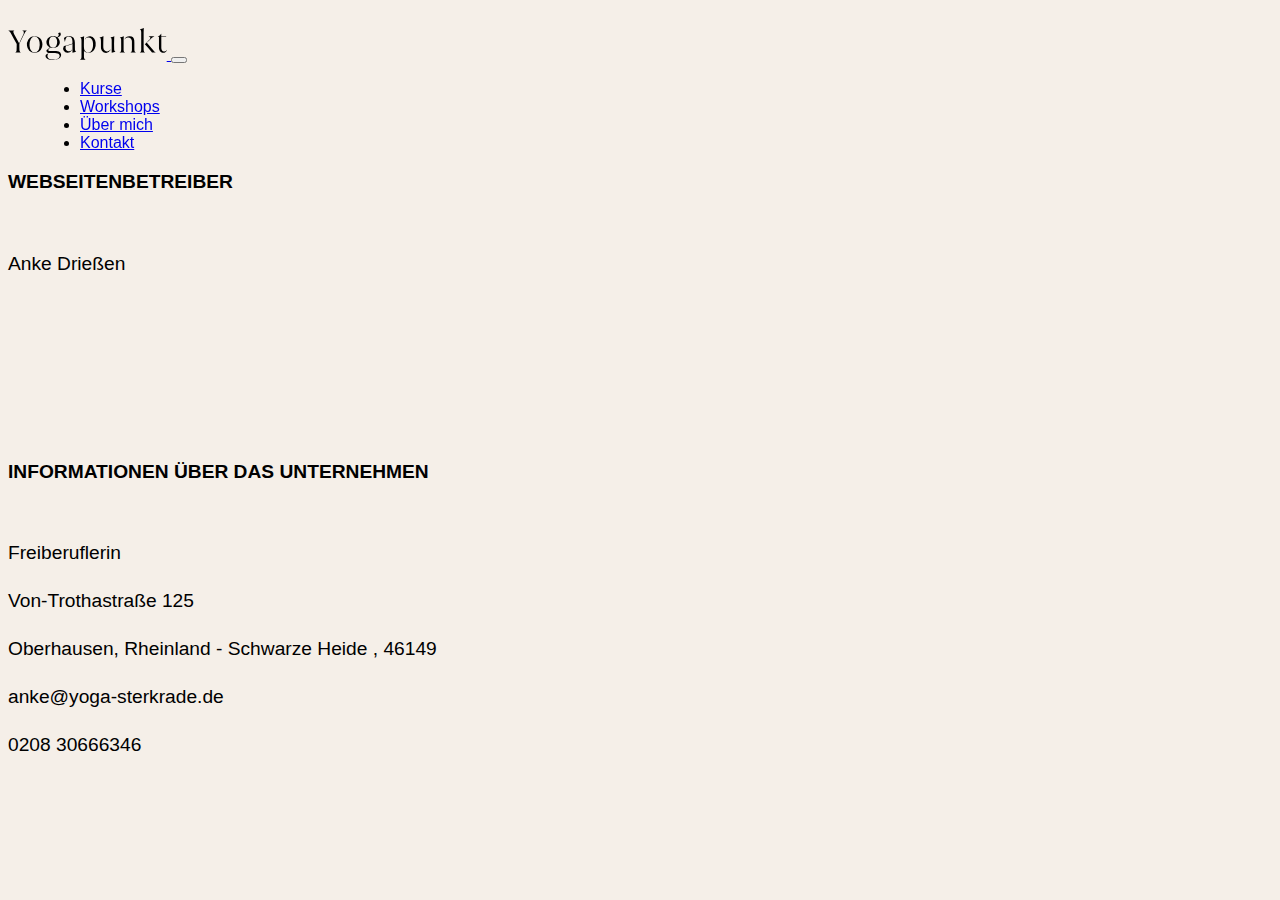
<file: impressum.html>
<!DOCTYPE html>
<html lang="de">

<head>
    <meta charset="UTF-8">
    <meta name="viewport" content="width=device-width, initial-scale=1.0">
    <title>Impressum</title>
    <link href="https://cdn.jsdelivr.net/npm/bootstrap@5.1.3/dist/css/bootstrap.min.css" rel="stylesheet"
        integrity="sha384-1BmE4kWBq78iYhFldvKuhfTAU6auU8tT94WrHftjDbrCEXSU1oBoqyl2QvZ6jIW3" crossorigin="anonymous">
    <link rel="stylesheet" href="style.css">
</head>

<body>
    <nav class="navbar navbar-expand-lg navbar-light bg-light">
        <div class="container" aria-current="page">
            <a href="https://yoga-sterkrade.de/">
                <img src="Logo.svg" alt="Home" style="height:32px;">
            </a>
            <button class="navbar-toggler" type="button" data-bs-toggle="collapse" data-bs-target="#navbarTogglerDemo02"
                aria-controls="navbarTogglerDemo02" aria-expanded="false" aria-label="Toggle navigation">
                <span class="navbar-toggler-icon"></span>
            </button>
            <div class="collapse navbar-collapse" id="navbarTogglerDemo02">
                <ul class="navbar-nav ms-auto mb-2 mb-lg-0">
                    <!--
                <li class="nav-item">
                    <a class="nav-link" aria-current="page" href="#">Home</a>
                </li> -->
                    <li class="nav-item">
                        <a class="nav-link" href="https://yoga-sterkrade.de/#Kurse">Kurse</a>
                    </li>
                    <li class="nav-item">
                        <a class="nav-link" href="https://yoga-sterkrade.de/#Workshops">Workshops</a>
                    </li>
                    <li class="nav-item">
                        <a class="nav-link" href="https://yoga-sterkrade.de/#Über-mich">Über mich</a>
                    </li>
                    <li class="nav-item">
                        <a class="nav-link" href="https://yoga-sterkrade.de/#Kontakt">Kontakt</a>
                    </li>
                </ul>
            </div>
        </div>
    </nav>
    <div class="container">
        <div class="row">
            <div class="col-sm-6">
                <div class="space"></div>
                <h3>WEBSEITENBETREIBER</h3>
                <br>
                <p>Anke Drießen</p>
            </div>
            <div class="col-sm-6">
                <div class="space"></div>
                <h3>INFORMATIONEN ÜBER DAS UNTERNEHMEN</h3>
                <br>
                <p>Freiberuflerin</p>
                <p>Von-Trothastraße 125</p>
                <p>Oberhausen, Rheinland - Schwarze Heide , 46149</p>
                <p>anke@yoga-sterkrade.de</p>
                <p>0208 30666346</p>
            </div>
        </div>
    </div>
</body>

</html>
</file>
<file: style.css>
html {
  margin: 0;
  padding: 0;
  scroll-snap-type: mandatory;
  scroll-snap-points-y: repeat(300px);
  scroll-snap-type: y mandatory;
}

body{
  background-color: #F5EFE8;
}

#panelWrap {
  height: 100vh;
}

section {
  padding-top: 40px;
  min-height: 100%;
  color: #14191D;
  display: flex;
  align-items: center;
  scroll-snap-align: start;
}

.row{
  flex-wrap: wrap-reverse;
  justify-content: center;
}

* {
  box-sizing: border-box;
}

.col-lg-5{
  z-index: 2;
}

.col-lg-7{
  z-index: 1;
}

.navbar{
  position: fixed;
  z-index: 3;
  font-family: Silka, Arial, sans-serif;
  width: 100vw;
  padding: 20px 0px;
}

.nav-item{
  margin-left: 32px;
}


/* Typo */

.display-1 {
  font-family: Joane-SemiBold, Arial, sans-serif;
  font-size: calc(1.625rem + 3.7vw);
  line-height: 1.2;
  padding-bottom: 20px;
}

h2 {
  font-family: Silka, Arial, sans-serif;
  font-weight: 400;
  font-size: 1.5em;
  line-height: 1.4;
}

h3 {
  font-family: Silka, Arial, sans-serif;
  font-size: 1.2em;
}

h4 {
  font-family: Silka, Arial, sans-serif;
  padding: 20px 0px;
}

p {
  font-family: Silka, Arial, sans-serif;
  font-size: 1.2em;
  line-height: 1.5;
}

.btn{
  margin: 0;
  padding: 0;
}

.button-styled {
  outline: 0;
  margin-top: 20px;
  background: none;
  text-transform: uppercase;
  border: 1.5px solid #14191D;
  padding: 16px 20px;
  color: #14191D;
  font-family: Silka, Arial, sans-serif;
  font-size: 1.2em;
  transition: all 0.1s ease;
}
  
.button-styled:hover {
  background: #14191D;
  color: #F5EFE8;
  cursor: pointer;
}

#Kontakt{
  display: flex;
  align-items: flex-end;
}

#Über-mich {
  align-items: center;
}

.image{
  margin: 8vh 4vh 4vh 4vh; 
}


.divider{
  background-color:#14191D;
  height: 2px;
  opacity: 40%;
}

.footer-info {
  font-family: Silka, Arial, sans-serif;
  font-size: 1.2em;
  line-height: 1.6;
  list-style-type: none;
  text-decoration: none;
  padding-bottom: 20px;
}

.list-header{
  font-family: joane, Arial, sans-serif;
  font-size: 1.2em;
  padding: 40px 0px 8px 0px;
}

#links{
  padding: 20px;
}

.space{
  height: 16vh;
}

/* Small devices (portrait tablets and large phones, 600px and up) */
/*@media only screen and (max-width: 768px) {/*
  
  /* When a screen is 992px or smaller, the background color will be pink */
@media screen and (max-width: 992px) {
  html{
    scroll-snap-type: none;
  }

  .section{
    scroll-snap-align: none;
  }

  #panelWrap{
    padding: 100px 24px;
  }

  .animation{
    padding: 40px 0px 80px 0px;
    justify-content: center;
  }

  .btn{
    display: flex;
    justify-content: center;
  }

  .nav-item{
    margin-left: 0px;
  }
}
</file>
